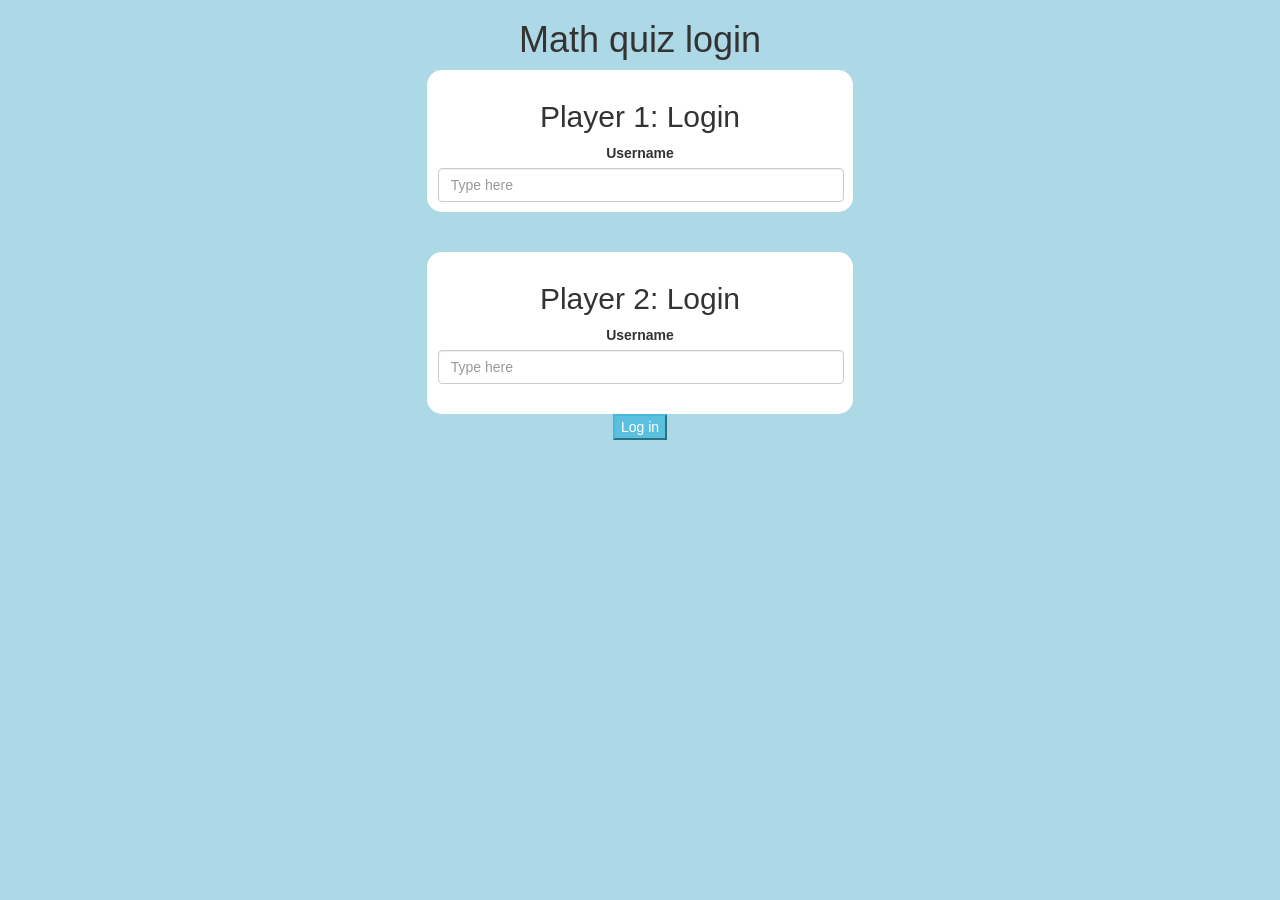
<file: index.html>
<html>
  <head>
      <title>Math Quiz</title>
      <meta name="viewport" content="width=device-width, initial-scale=1"> 
      <link rel="stylesheet" href="https://maxcdn.bootstrapcdn.com/bootstrap/3.4.0/css/bootstrap.min.css"> 
      <script src="https://ajax.googleapis.com/ajax/libs/jquery/3.4.1/jquery.min.js"> </script>
      <script src="https://maxcdn.bootstrapcdn.com/bootstrap/3.4.0/js/bootstrap.min.js"></script>
      <script src="main.js"></script>
      <link rel="stylesheet" href="style.css">
  </head>
  <body background="background.jpg">
    <center>
      <h1>Math quiz login</h1>
      <div class="col-lg-4 col-md-6 col-sm-8 col-xs-11 login_div1">
          <h2>Player 1: Login</h2>
          <label>Username</label>
          <input type="text" id="player1_name" class="form-control" placeholder="Type here">
         
  
      </div>
      <br><br>
      <div class="col-lg-4 col-md-6 col-sm-8 col-xs-11 login_div2">
          <h2>Player 2: Login</h2>
          <label>Username</label>
          <input type="text" id="player2_name" class="form-control" placeholder="Type here">
          <br>
          <br>
  
      </div>
      <button class="btn-info" id="login" onclick="addUser();">Log in</button>
  </center>
    </body>
  
  
  
  
  </html>
</file>
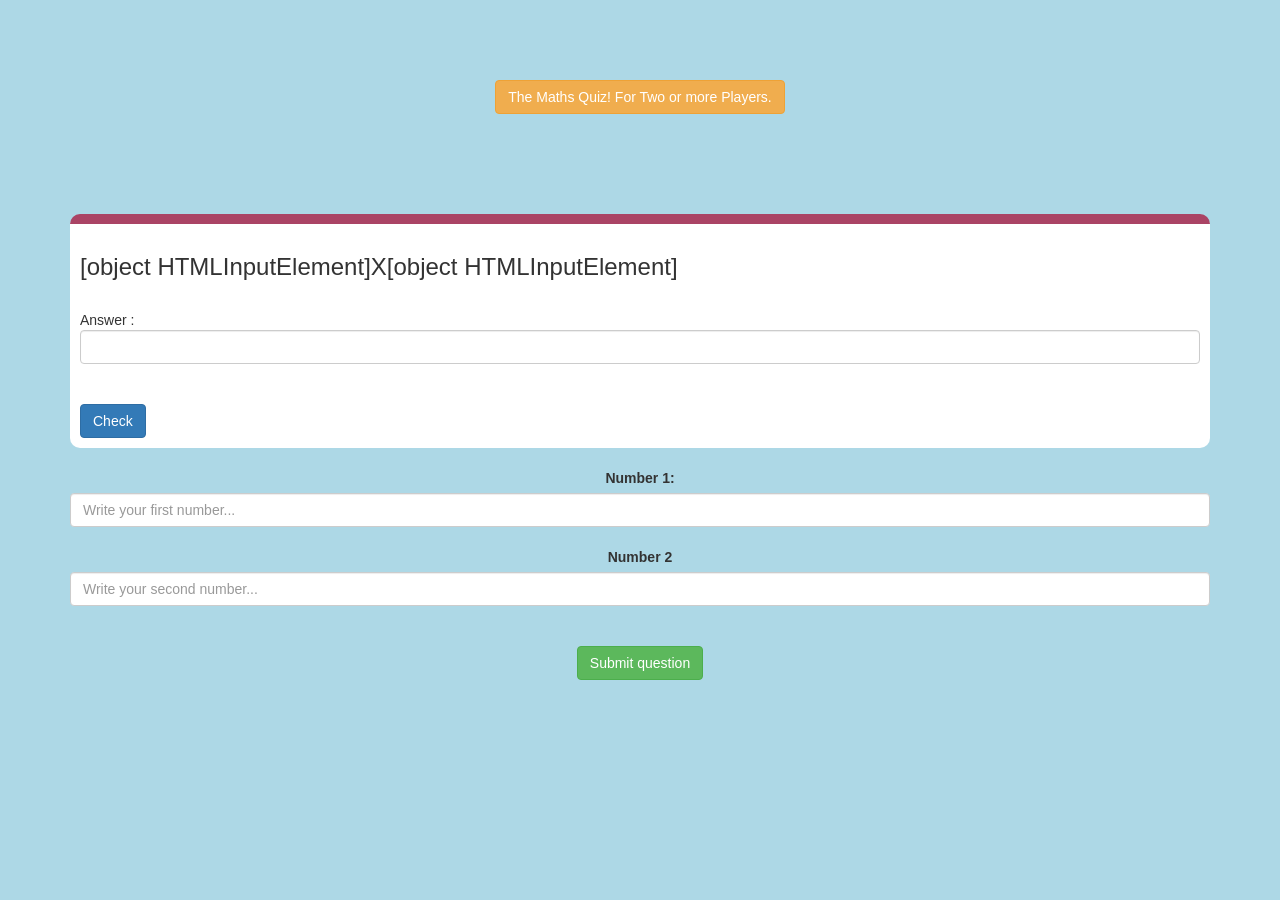
<file: game_page.html>
<html>
    <head>
        <title>Math Quiz</title>
        <meta name="viewport" content="width=device-width, initial-scale=1"> 
        <link rel="stylesheet" href="https://maxcdn.bootstrapcdn.com/bootstrap/3.4.0/css/bootstrap.min.css"> 
        <script src="https://ajax.googleapis.com/ajax/libs/jquery/3.4.1/jquery.min.js"> </script>
        <script src="https://maxcdn.bootstrapcdn.com/bootstrap/3.4.0/js/bootstrap.min.js"></script>
     
        <link rel="stylesheet" href="style.css">
    </head>
    <body>
        <h3 id="player1"></h3>
        <span id="player1_score"></span>
        <br>
        <h3 id="player2"></h3>
        <span id="player2_score"></span>
        <div class="container">
        <center>
        <h1 class="btn btn-warning heading">
            The Maths Quiz! For Two or more Players.
        </h1>
        <br><br>
        <h3 id="question"></h3>
        <br>
        <h3 id="answer"></h3>
        <br>
        <div id="output"></div>
        <br>
        <label>Number 1: </label>
        <br>
        <input type="number" placeholder="Write your first number..."class="form-control" id="number1">
        <br>
        <label>Number 2</label>
        <br>
        <input type="number" placeholder="Write your second number..." class="form-control" id="number2">
        <br><br>
        <button id="submit" class="btn btn-success" onclick="submit();">Submit question</button>
        
        </center>
    </div>
    <script src="game_page.js"></script>
    </body>
</html>
</file>
<file: style.css>
body
{
	background: lightblue;
}

	.login_div1 , .login_div2
	{
		background: white;
		padding: 10px;
		float: none;
		border-radius: 15px;
	}


#player1_name , #player2_name
{
	display: inline-block;
	margin-left:1px;
}
#word
{
	width: 60%;
}
#word_display
{
	letter-spacing: 5px;
}
#output
{
background: white;
border-radius: 10px;
border-top: 10px solid #AA4465;
padding: 10px;
float: none;
text-align: left;
}
</file>
